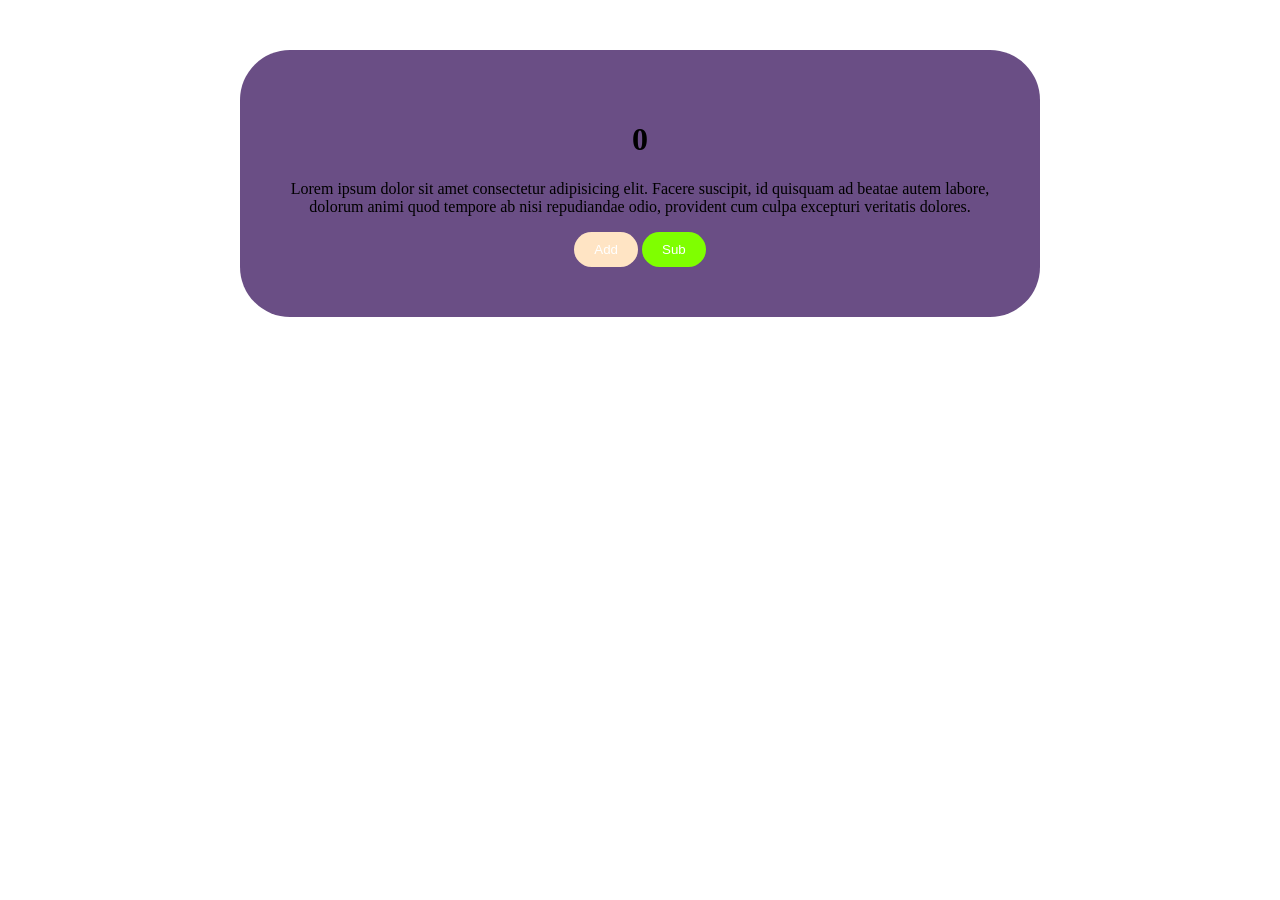
<file: js.html>
<!DOCTYPE html>
<html>
<head>
<style>
.box{
    font-family: 'Times New Roman', Times, serif;
    background-color: rgb(106, 78, 133);
    width: 700px;
    margin: 50px auto;
    border-radius: 50px;
    padding: 50px;
    text-align: center;
}

.btn{
    background-color: brown;
    cursor: pointer;
    border: none;
    padding: 10px 20px;
    border-radius: 20px;
    color: white;
}

.add{ background-color: bisque; }
.less{ background-color: chartreuse; }
</style>
</head>

<body>
<div class="box" id="box">

    <h1 id="disp">0</h1>
    <p>Lorem ipsum dolor sit amet consectetur adipisicing elit. Facere suscipit, id quisquam ad beatae autem labore, dolorum animi quod tempore ab nisi repudiandae odio, provident cum culpa excepturi veritatis dolores.</p>

    <button id="add" class="btn add">Add</button>
    <button id="less" class="btn less">Sub</button>
</div>

<script>
let count=0;
    
const d = document.getElementById("disp");
const box = document.getElementById("box");
document.getElementById("add").addEventListener("click", function () {
    count++;
    d.innerText = count;
    d.style.transform = "scale(2)";
    if (count > 20) {
        box.style.backgroundColor = "red";
    }
    if (count > 30) {
        box.style.backgroundColor = "green";
    }
});

document.getElementById("less").addEventListener("click", function () {
    count--;
    d.innerText = count;
    d.style.transform = "scale(2)";
}); 
setTimeout(
    function(){d.style.transform="scale(0.5)";},300
)
setTimeout(
    function(){d.style.transform="scale(1)";},300
)
</script>

</body>
</html>
</file>
